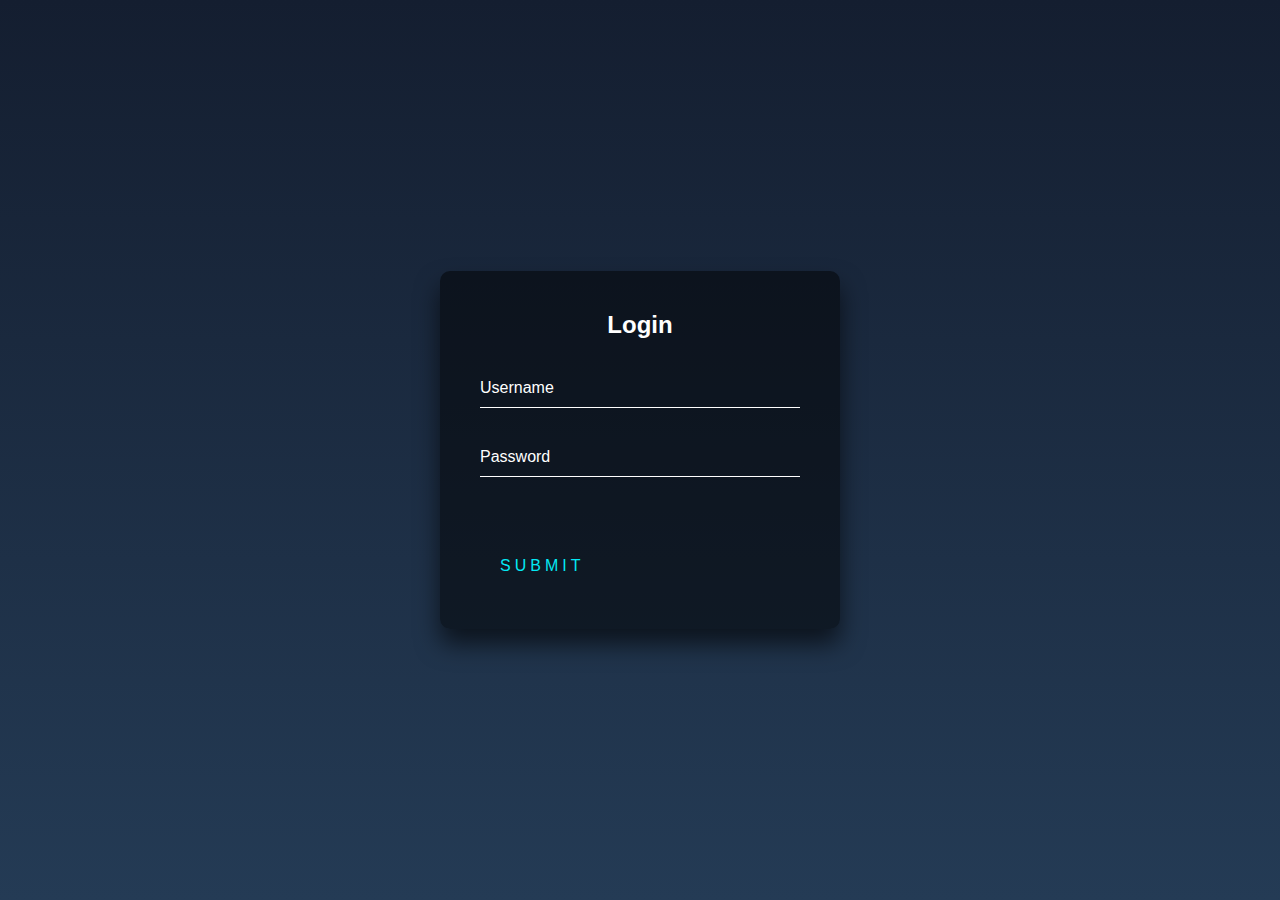
<file: login.html>
<!DOCTYPE html>
<html lang="en">
<head>
    <meta charset="UTF-8">
    <meta name="viewport" content="width=device-width, initial-scale=1.0">
    <title>Document</title>
    <link
        href="style.css"
        rel="stylesheet" type="text/css" />
</head>
<body>
    <div class="login-box">
        <h2>Login</h2>
        <form>
          <div class="user-box">
            <input type="text" name="" required="">
            <label>Username</label>
          </div>
          <div class="user-box">
            <input type="password" name="" required="">
            <label>Password</label>
          </div>
          <a href="index.html">
            <span></span>
            <span></span>
            <span></span>
            <span></span>
            Submit
          </a>
        </form>
      </div>
</body>
</html>
</file>
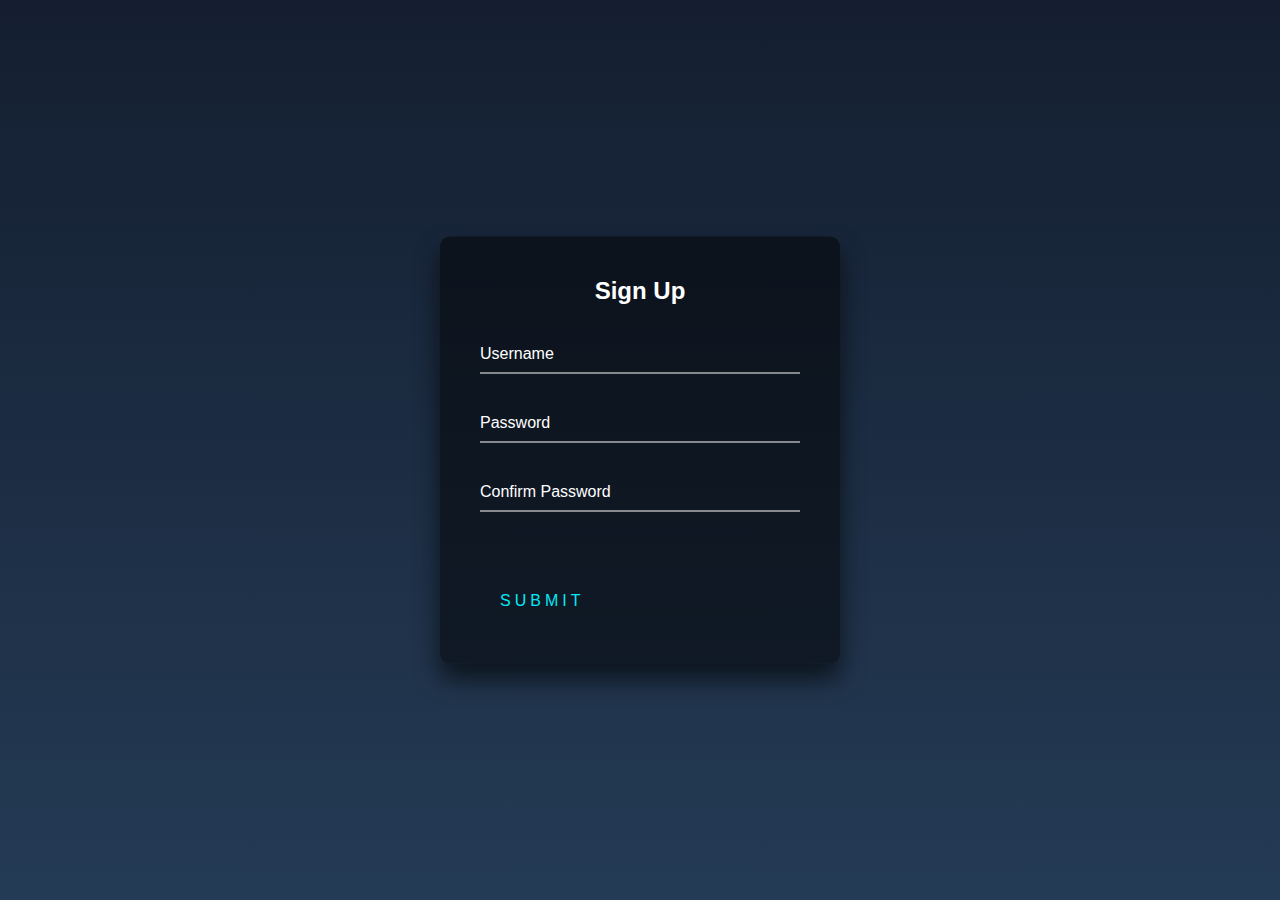
<file: signup.html>
<!DOCTYPE html>
<html lang="en">
<head>
    <meta charset="UTF-8">
    <meta name="viewport" content="width=device-width, initial-scale=1.0">
    <title>Document</title>
    <link
        href="signu.css"
        rel="stylesheet" type="text/css" />
</head>
<body>
    <div class="login-box">
        <h2>Sign Up</h2>
        <form>
          <div class="user-box">
            <input type="text" name="" required="">
            <label>Username</label>
          </div>
          <div class="user-box">
            <input type="password" name="" required="">
            <label>Password</label>
          </div>
          <div class="user-box">
            <input type="password" name="" required="">
            <label>Confirm Password</label>
          </div>
          <a href="#">
            <span></span>
            <span></span>
            <span></span>
            <span></span>
            Submit
          </a>
        </form>
      </div>
</body>
</html>
</file>
<file: style.css>
html {
    height: 100%;
  }
  body {
    margin:0;
    padding:0;
    font-family: sans-serif;
    background: linear-gradient(#141e30, #243b55);
  }
  
  .login-box {
    position: absolute;
    top: 50%;
    left: 50%;
    width: 400px;
    padding: 40px;
    transform: translate(-50%, -50%);
    background: rgba(0,0,0,.5);
    box-sizing: border-box;
    box-shadow: 0 15px 25px rgba(0,0,0,.6);
    border-radius: 10px;
  }
  
  .login-box h2 {
    margin: 0 0 30px;
    padding: 0;
    color: #fff;
    text-align: center;
  }
  
  .login-box .user-box {
    position: relative;
  }
  
  .login-box .user-box input {
    width: 100%;
    padding: 10px 0;
    font-size: 16px;
    color: #fff;
    margin-bottom: 30px;
    border: none;
    border-bottom: 1px solid #fff;
    outline: none;
    background: transparent;
  }
  .login-box .user-box label {
    position: absolute;
    top:0;
    left: 0;
    padding: 10px 0;
    font-size: 16px;
    color: #fff;
    pointer-events: none;
    transition: .5s;
  }
  
  .login-box .user-box input:focus ~ label,
  .login-box .user-box input:valid ~ label {
    top: -20px;
    left: 0;
    color: #03e9f4;
    font-size: 12px;
  }
  
  .login-box form a {
    position: relative;
    display: inline-block;
    padding: 10px 20px;
    color: #03e9f4;
    font-size: 16px;
    text-decoration: none;
    text-transform: uppercase;
    overflow: hidden;
    transition: .5s;
    margin-top: 40px;
    letter-spacing: 4px
  }
  
  .login-box a:hover {
    background: #03e9f4;
    color: #fff;
    border-radius: 5px;
    box-shadow: 0 0 5px #03e9f4,
                0 0 25px #03e9f4,
                0 0 50px #03e9f4,
                0 0 100px #03e9f4;
  }
  
  .login-box a span {
    position: absolute;
    display: block;
  }
  
  .login-box a span:nth-child(1) {
    top: 0;
    left: -100%;
    width: 100%;
    height: 2px;
    background: linear-gradient(90deg, transparent, #03e9f4);
    animation: btn-anim1 1s linear infinite;
  }
  
  @keyframes btn-anim1 {
    0% {
      left: -100%;
    }
    50%,100% {
      left: 100%;
    }
  }
  
  .login-box a span:nth-child(2) {
    top: -100%;
    right: 0;
    width: 2px;
    height: 100%;
    background: linear-gradient(180deg, transparent, #03e9f4);
    animation: btn-anim2 1s linear infinite;
    animation-delay: .25s
  }
  
  @keyframes btn-anim2 {
    0% {
      top: -100%;
    }
    50%,100% {
      top: 100%;
    }
  }
  
  .login-box a span:nth-child(3) {
    bottom: 0;
    right: -100%;
    width: 100%;
    height: 2px;
    background: linear-gradient(270deg, transparent, #03e9f4);
    animation: btn-anim3 1s linear infinite;
    animation-delay: .5s
  }
  
  @keyframes btn-anim3 {
    0% {
      right: -100%;
    }
    50%,100% {
      right: 100%;
    }
  }
  
  .login-box a span:nth-child(4) {
    bottom: -100%;
    left: 0;
    width: 2px;
    height: 100%;
    background: linear-gradient(360deg, transparent, #03e9f4);
    animation: btn-anim4 1s linear infinite;
    animation-delay: .75s
  }
  
  @keyframes btn-anim4 {
    0% {
      bottom: -100%;
    }
    50%,100% {
      bottom: 100%;
    }
  }
</file>
<file: signu.css>
html {
    height: 100%;
  }
  body {
    margin:0;
    padding:0;
    font-family: sans-serif;
    background: linear-gradient(#141e30, #243b55);
  }
  
  .login-box {
    position: absolute;
    top: 50%;
    left: 50%;
    width: 400px;
    padding: 40px;
    transform: translate(-50%, -50%);
    background: rgba(0,0,0,.5);
    box-sizing: border-box;
    box-shadow: 0 15px 25px rgba(0,0,0,.6);
    border-radius: 10px;
  }
  
  .login-box h2 {
    margin: 0 0 30px;
    padding: 0;
    color: #fff;
    text-align: center;
  }
  
  .login-box .user-box {
    position: relative;
  }
  
  .login-box .user-box input {
    width: 100%;
    padding: 10px 0;
    font-size: 16px;
    color: #fff;
    margin-bottom: 30px;
    border: none;
    border-bottom: 1px solid #fff;
    outline: none;
    background: transparent;
  }
  .login-box .user-box label {
    position: absolute;
    top:0;
    left: 0;
    padding: 10px 0;
    font-size: 16px;
    color: #fff;
    pointer-events: none;
    transition: .5s;
  }
  
  .login-box .user-box input:focus ~ label,
  .login-box .user-box input:valid ~ label {
    top: -20px;
    left: 0;
    color: #03e9f4;
    font-size: 12px;
  }
  
  .login-box form a {
    position: relative;
    display: inline-block;
    padding: 10px 20px;
    color: #03e9f4;
    font-size: 16px;
    text-decoration: none;
    text-transform: uppercase;
    overflow: hidden;
    transition: .5s;
    margin-top: 40px;
    letter-spacing: 4px
  }
  
  .login-box a:hover {
    background: #03e9f4;
    color: #fff;
    border-radius: 5px;
    box-shadow: 0 0 5px #03e9f4,
                0 0 25px #03e9f4,
                0 0 50px #03e9f4,
                0 0 100px #03e9f4;
  }
  
  .login-box a span {
    position: absolute;
    display: block;
  }
  
  .login-box a span:nth-child(1) {
    top: 0;
    left: -100%;
    width: 100%;
    height: 2px;
    background: linear-gradient(90deg, transparent, #03e9f4);
    animation: btn-anim1 1s linear infinite;
  }
  
  @keyframes btn-anim1 {
    0% {
      left: -100%;
    }
    50%,100% {
      left: 100%;
    }
  }
  
  .login-box a span:nth-child(2) {
    top: -100%;
    right: 0;
    width: 2px;
    height: 100%;
    background: linear-gradient(180deg, transparent, #03e9f4);
    animation: btn-anim2 1s linear infinite;
    animation-delay: .25s
  }
  
  @keyframes btn-anim2 {
    0% {
      top: -100%;
    }
    50%,100% {
      top: 100%;
    }
  }
  
  .login-box a span:nth-child(3) {
    bottom: 0;
    right: -100%;
    width: 100%;
    height: 2px;
    background: linear-gradient(270deg, transparent, #03e9f4);
    animation: btn-anim3 1s linear infinite;
    animation-delay: .5s
  }
  
  @keyframes btn-anim3 {
    0% {
      right: -100%;
    }
    50%,100% {
      right: 100%;
    }
  }
  
  .login-box a span:nth-child(4) {
    bottom: -100%;
    left: 0;
    width: 2px;
    height: 100%;
    background: linear-gradient(360deg, transparent, #03e9f4);
    animation: btn-anim4 1s linear infinite;
    animation-delay: .75s
  }
  
  @keyframes btn-anim4 {
    0% {
      bottom: -100%;
    }
    50%,100% {
      bottom: 100%;
    }
  }
</file>
